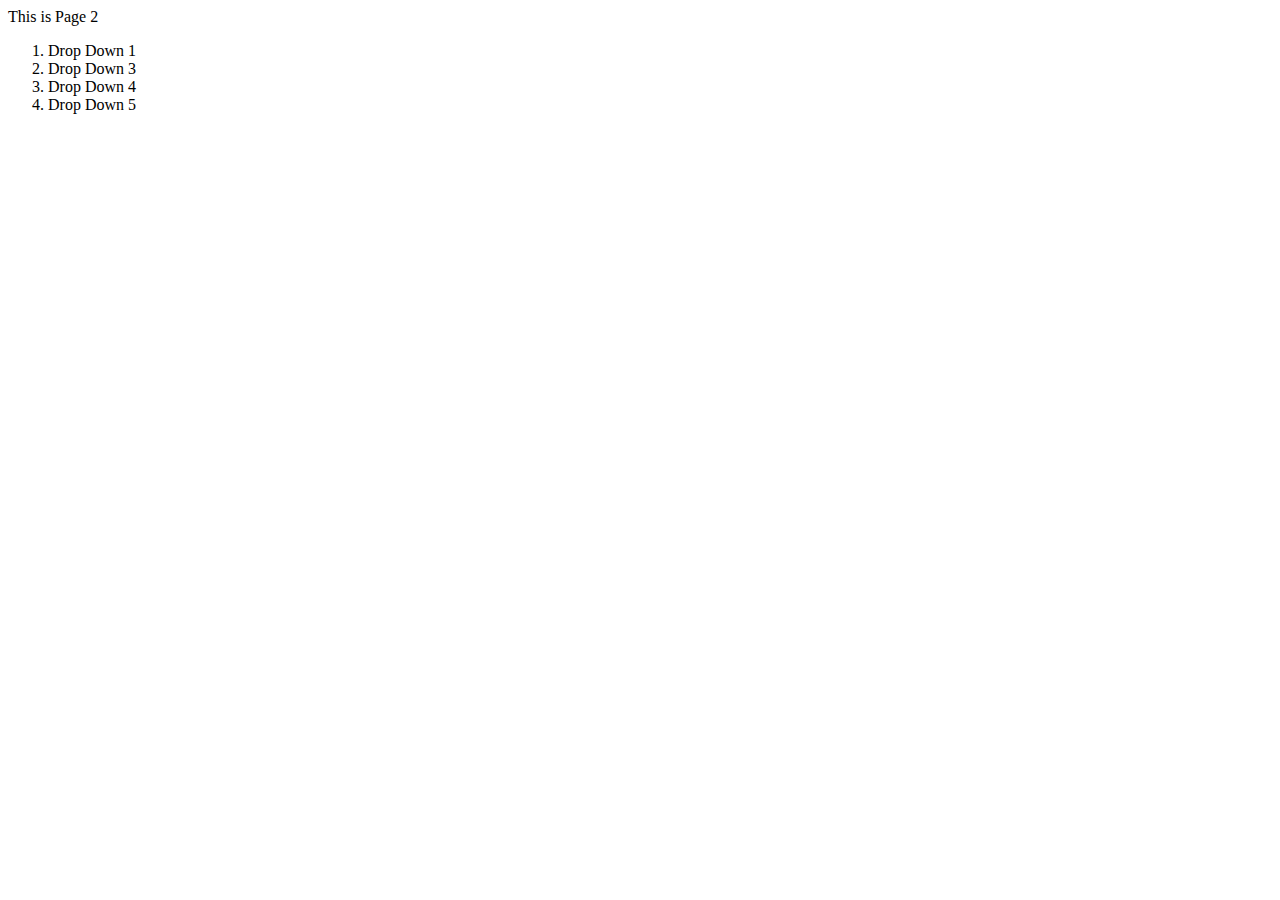
<file: page2.html>
<!DOCTYPE html>
<html lang="en">
<head>
  <title> Page 2</title>
</head>
<body>
  This is Page 2
  <ol>
    <li>Drop Down 1</a></li>
    <li>Drop Down 3</a></li>
    <li>Drop Down 4</a></li>
    <li>Drop Down 5</a></li>
  </ol>

</body>
</html>
</file>
